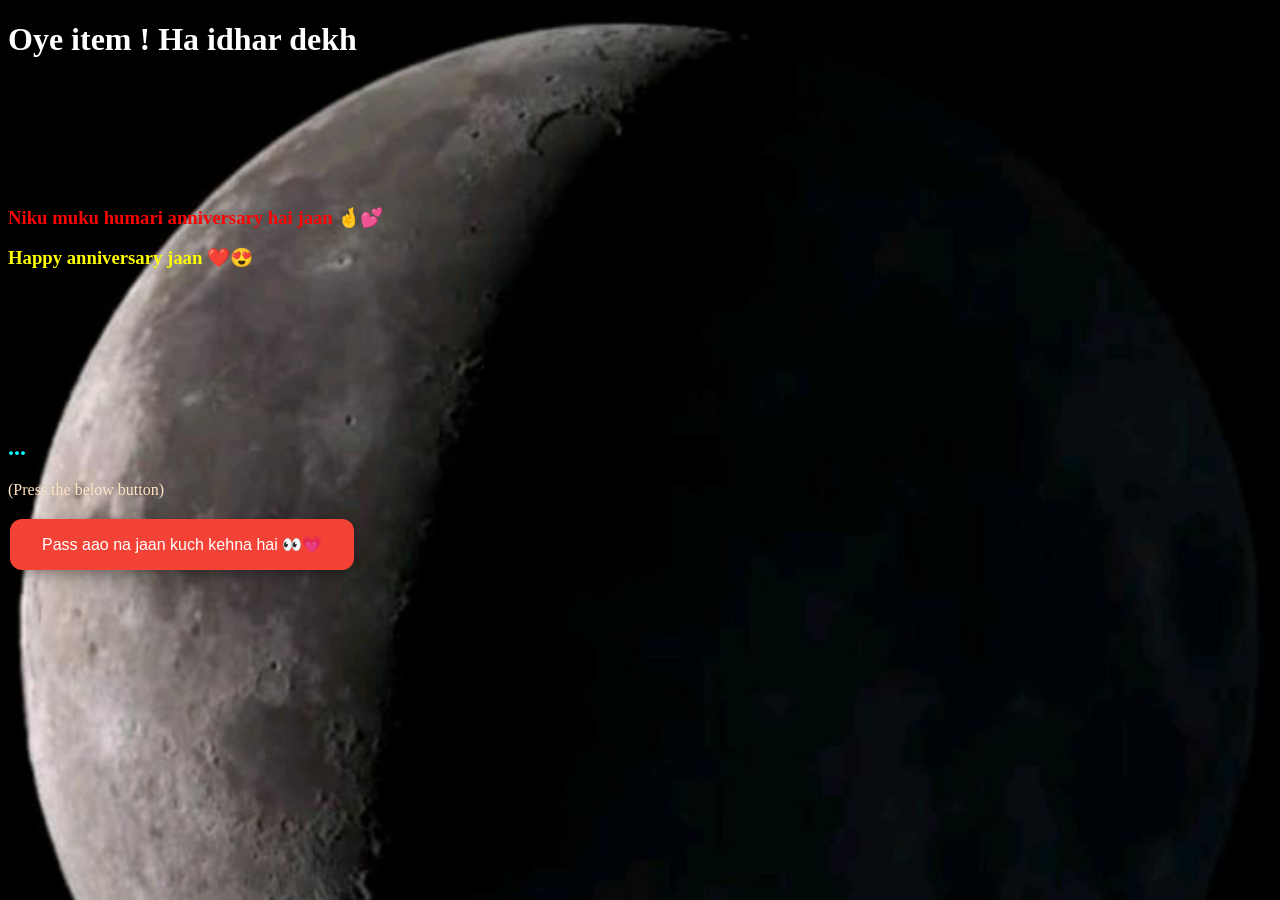
<file: index.html>
<!DOCTYPE html>
<html lang="en">
<head>
    <meta charset="UTF-8">
    <meta name="viewport" content="width=device-width, initial-scale=1.0">
    <link  rel="stylesheet" href="valentine.css">
    <script src="valentine.js"></script>
    <title>A Surprise</title>
</head>
<body>
    <h1 style= "color: white;">Oye item ! Ha idhar dekh </h1>
    <br><br><br><br><br><br>
    <h3 style="color: rgb(252, 4, 4);">Niku muku humari anniversary hai jaan 🤞💕</h3>

    <h3 style="color:yellow">Happy anniversary jaan ❤️😍 </h3>
    <br><br><br><br><br><br><br>
    <h2 style="color:aqua">...</h2>
    <p style="color:bisque">(Press the below button)</p>
<span>
<button class="shadow-button" type="button" onclick=redirectToNewPage()>Pass aao na jaan kuch kehna hai 👀💗</button>
</span>
</body>
</html>
</file>
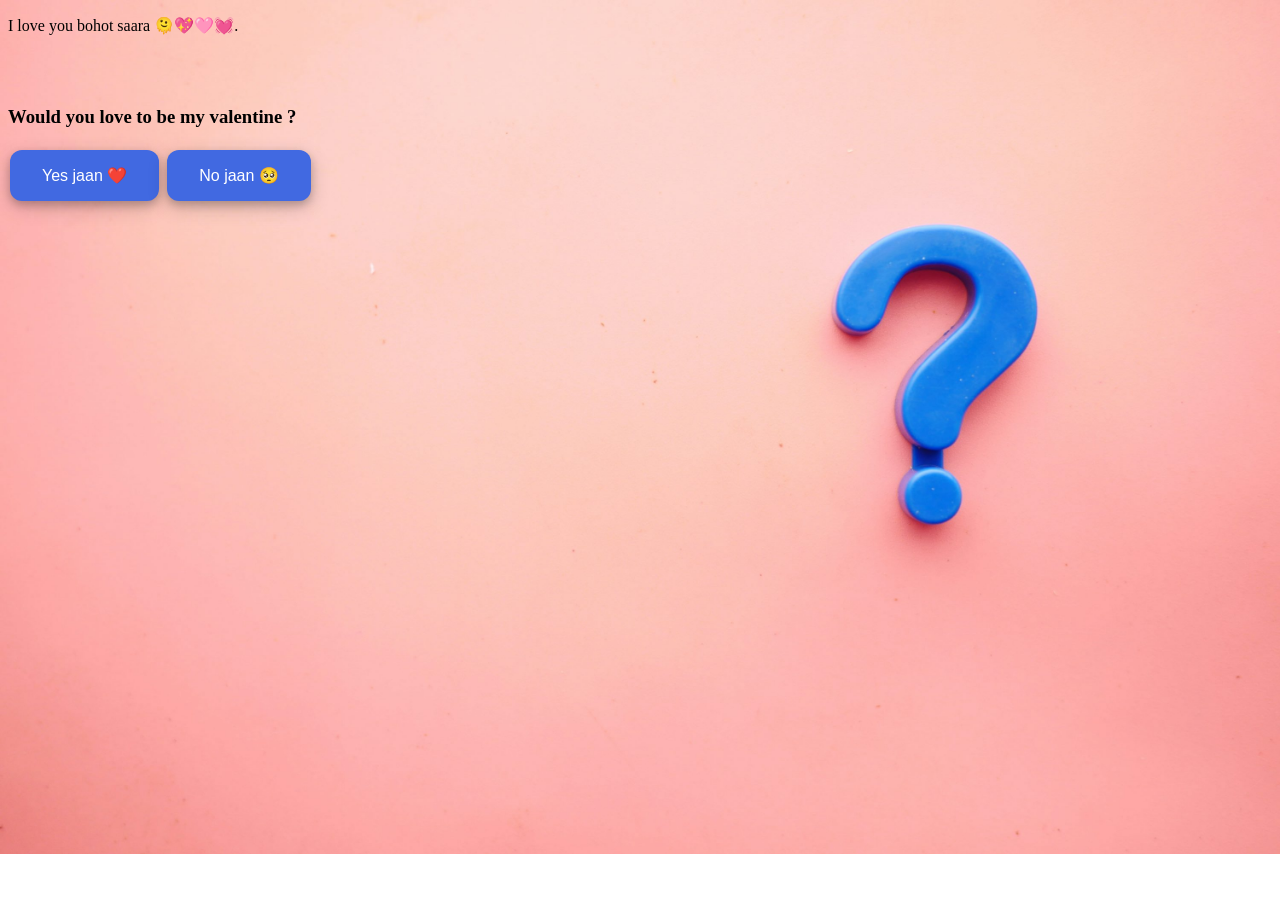
<file: confession.html>
<!DOCTYPE html>
<html>
    <head>
        <meta charset="UTF-8">
        <meta name="viewport" content="width=device-width, initial-scale=1.0">
        <link  rel="stylesheet" href="confession.css">
        <script src="confession.js"></script>
        <title>confession page</title>
    </head>
    <body>
        <p>I love you bohot saara 🫠💖🩷💓.</p><br><br>
        <h3 color>Would you love to be my valentine ? </h3>
        <button type="button" class="shadow-button" onclick=yes()>Yes jaan ❤️</button>
        <button type="button" class="shadow-button" onclick=no()> No jaan 🥺</button>
    </body>
</html>
</file>
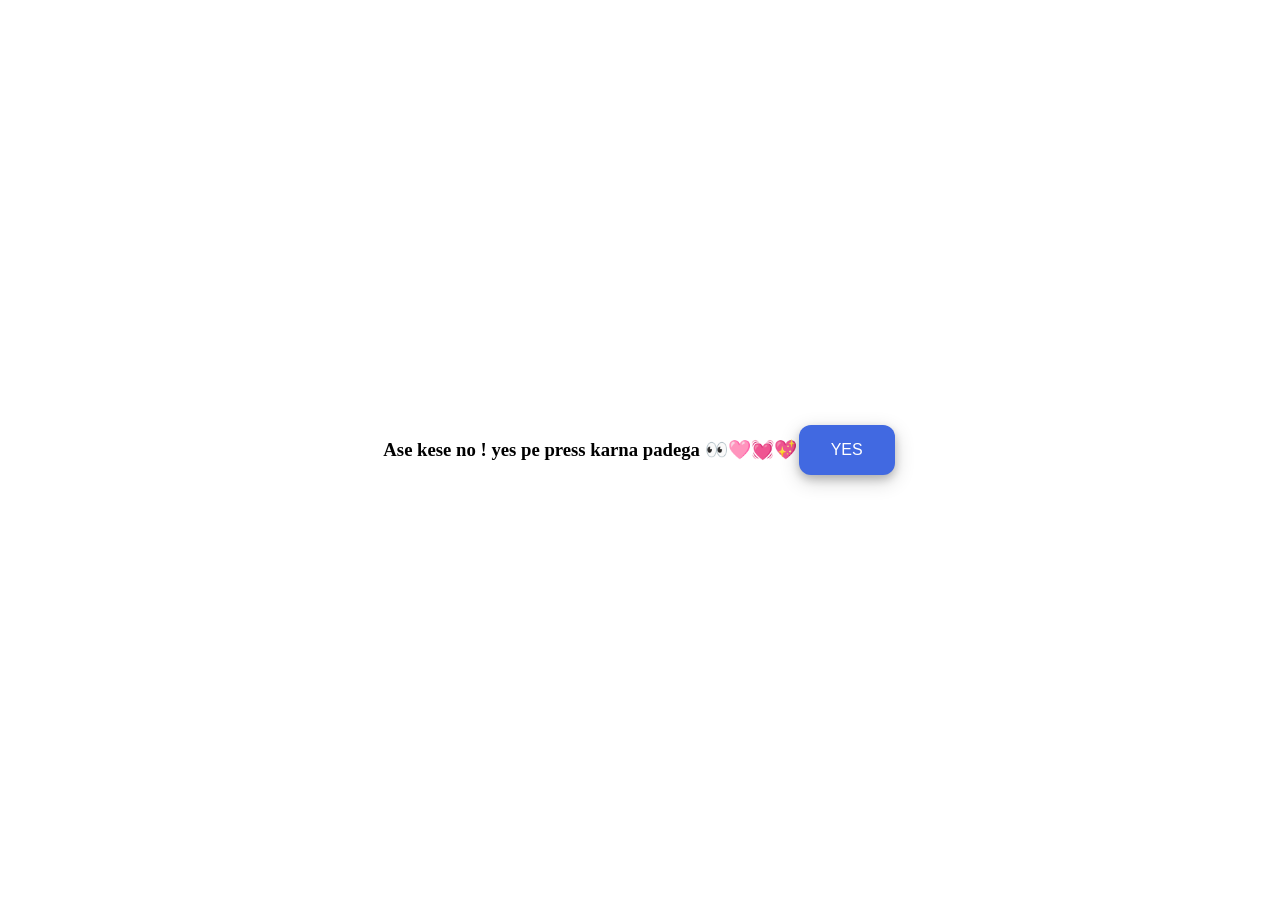
<file: please.html>
<!DOCTYPE html>
<html>
    <head>
    <meta charset="UTF-8">
    <meta name="viewport" content="width=device-width, initial-scale=1.0">
    <style>
        body {
            background-image: url('');
            background-size: cover; /* Cover the whole page */
            background-repeat: no-repeat; /* Prevent image from repeating */
            display: flex;
            justify-content: center;
            align-items: center;
            height: 100vh;
            margin: 0;
        }
        
        .center-content {
            text-align: center;
        }
        .shadow-button {
    background-color: royalblue; /* Red background */
    border: none; /* Remove borders */
    color: white; /* White text */
    padding: 16px 32px; /* Add padding */
    text-align: center; /* Center the text */
    text-decoration: none; /* Remove underline */
    display: inline-block; /* Make the button inline-block */
    font-size: 16px; /* Increase font size */
    margin: 4px 2px; /* Add margins */
    cursor: pointer; /* Pointer cursor on hover */
    box-shadow: 0 4px 8px 0 rgba(0, 0, 0, 0.2), 0 6px 20px 0 rgba(0, 0, 0, 0.19); /* Add shadow */
    transition: 0.3s; /* Smooth transition */
    border-radius: 12px; /* Rounded corners */
}
.shadow-button:hover {
    background-color: white; /* Darker red on hover */
}
        </style>
        <script>function yes() {
            window.location.href = "thanks.html"; // Replace with your new page path
        }</script>
        <title>please</title>
    </head>
    <body>
        <h3>Ase kese no ! yes pe press karna padega 👀🩷💓💖</h3>
        <button type="button" class="shadow-button" onclick=yes()>YES</button>
    </body>
</html>
</file>
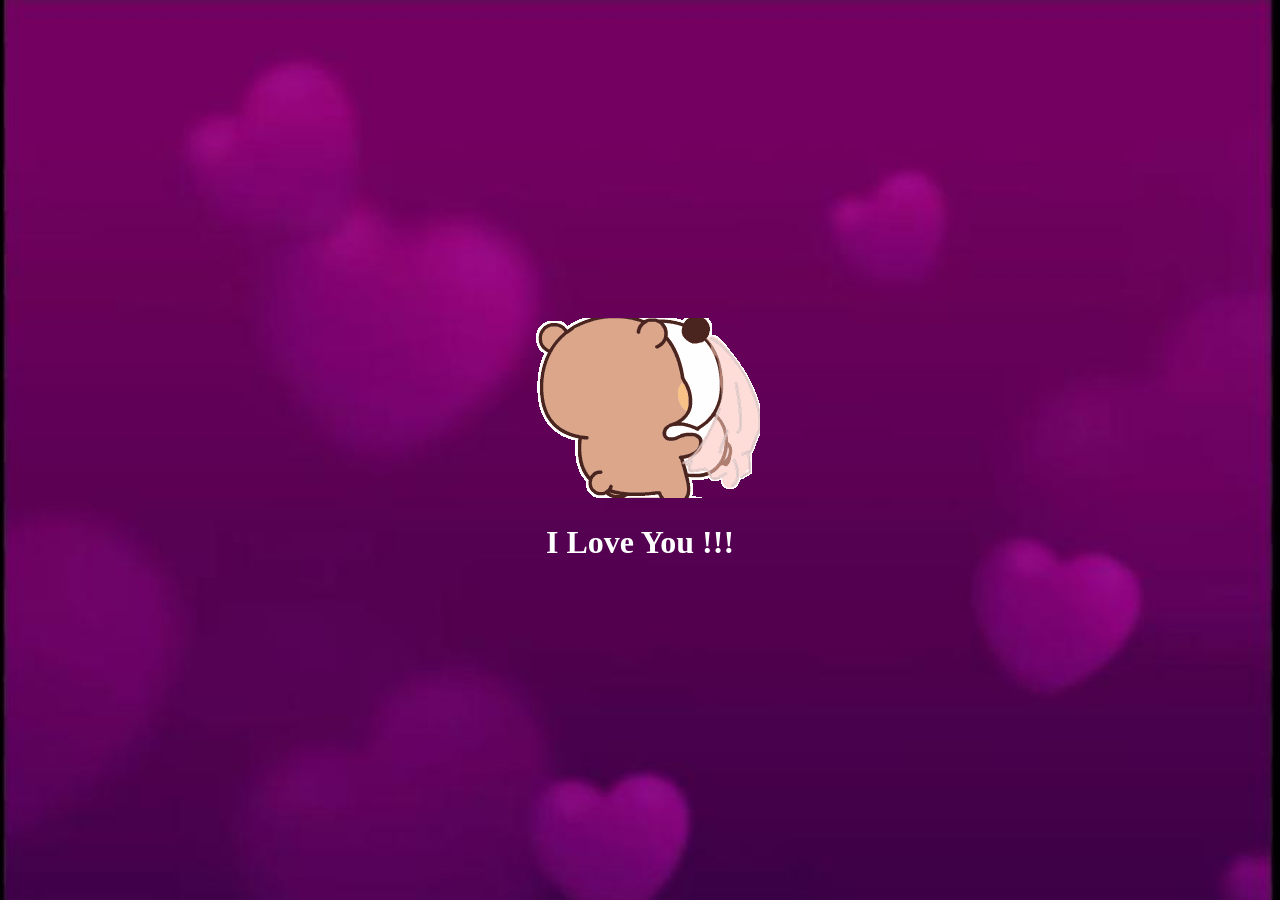
<file: thanks.html>
<!DOCTYPE html>
<html lang="en">
<head>
    <meta charset="UTF-8">
    <meta name="viewport" content="width=device-width, initial-scale=1.0">
    <style>
    body {
        background-image: url('hearts.jpg');
        background-size: cover; /* Cover the whole page */
        background-repeat: no-repeat; /* Prevent image from repeating */
        display: flex;
        justify-content: center;
        align-items: center;
        height: 100vh;
        margin: 0;
    }
    
    .center-content {
        text-align: center;
    }
    </style>
    <title>Thanks</title>
</head>
<body>
    <div class="center-content">
        <img src="cute.gif" alt="Cute Image">
        <h1 style="color:white;">I Love You !!!</h1>
    </div>
</body>
</html>
</file>
<file: valentine.css>
body {
    background-image: url('moon.jpg');
    background-size: cover; /* Cover the whole page */
    background-repeat: no-repeat; /* Prevent image from repeating */
}
.shadow-button {
    background-color: #f44336; /* Red background */
    border: none; /* Remove borders */
    color: white; /* White text */
    padding: 16px 32px; /* Add padding */
    text-align: center; /* Center the text */
    text-decoration: none; /* Remove underline */
    display: inline-block; /* Make the button inline-block */
    font-size: 16px; /* Increase font size */
    margin: 4px 2px; /* Add margins */
    cursor: pointer; /* Pointer cursor on hover */
    box-shadow: 0 4px 8px 0 rgba(0, 0, 0, 0.2), 0 6px 20px 0 rgba(0, 0, 0, 0.19); /* Add shadow */
    transition: 0.3s; /* Smooth transition */
    border-radius: 12px; /* Rounded corners */
}
.shadow-button:hover {
    background-color: #d32f2f; /* Darker red on hover */
}
</file>
<file: confession.css>
body {
    background-image: url('question.jpg');
    background-size: cover; /* Cover the whole page */
    background-repeat: no-repeat /* Prevent image from repeating */
}
.shadow-button {
    background-color: royalblue; /* Red background */
    border: none; /* Remove borders */
    color: white; /* White text */
    padding: 16px 32px; /* Add padding */
    text-align: center; /* Center the text */
    text-decoration: none; /* Remove underline */
    display: inline-block; /* Make the button inline-block */
    font-size: 16px; /* Increase font size */
    margin: 4px 2px; /* Add margins */
    cursor: pointer; /* Pointer cursor on hover */
    box-shadow: 0 4px 8px 0 rgba(0, 0, 0, 0.2), 0 6px 20px 0 rgba(0, 0, 0, 0.19); /* Add shadow */
    transition: 0.3s; /* Smooth transition */
    border-radius: 12px; /* Rounded corners */
}
.shadow-button:hover {
    background-color: white; /* Darker red on hover */
}
</file>
